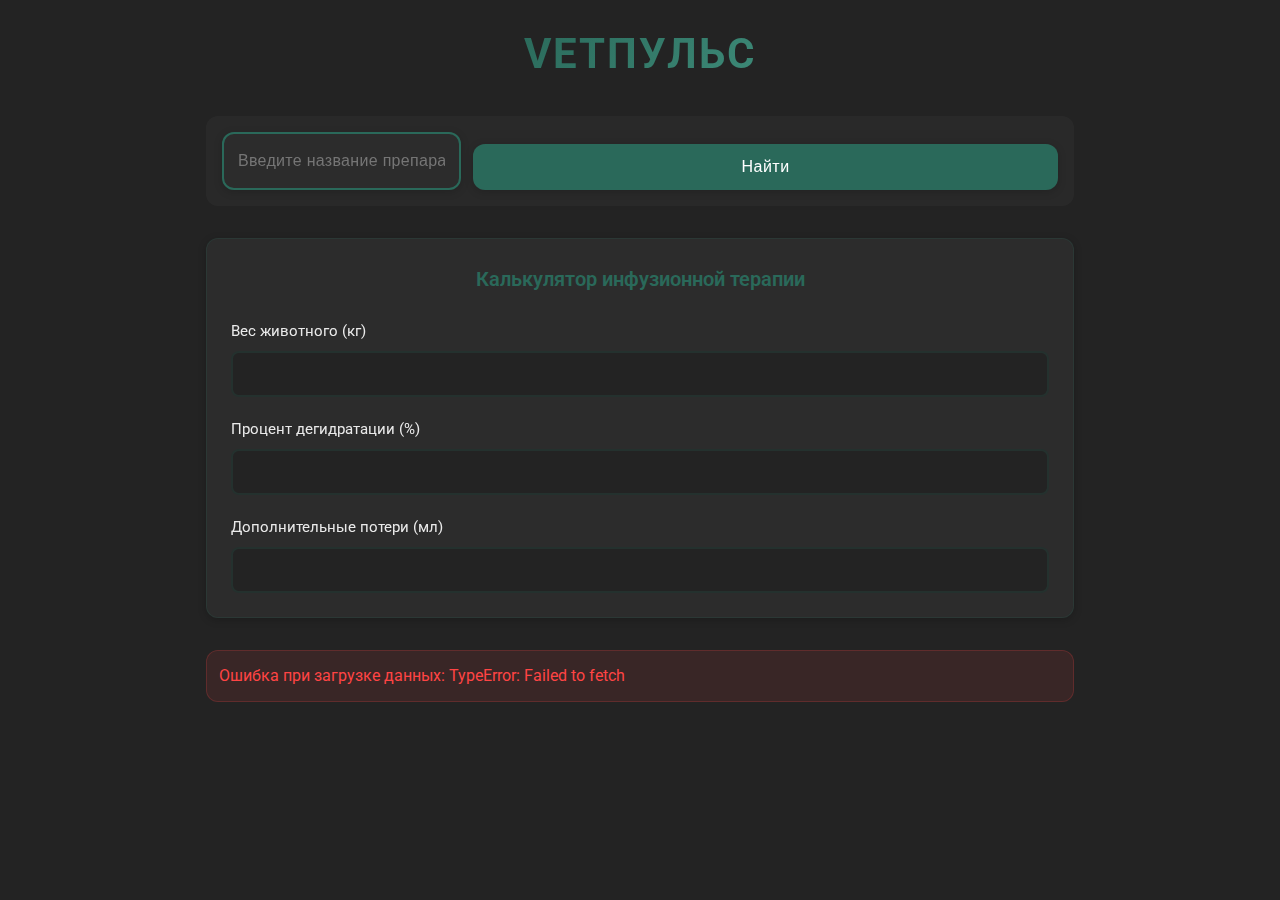
<file: docs/index.html>
<!DOCTYPE html>
<html lang="ru">
<head>
    <meta charset="UTF-8">
    <meta name="viewport" content="width=device-width, initial-scale=1.0">
    <title>Vet App Тест</title>
    <link rel="preconnect" href="https://fonts.googleapis.com">
    <link rel="preconnect" href="https://fonts.gstatic.com" crossorigin>
    <link href="https://fonts.googleapis.com/css2?family=Roboto:wght@700&display=swap" rel="stylesheet">
    <link rel="stylesheet" href="styles.css">
</head>
<body>
    <div id="app">
        <div class="container">
            <div class="logo-container">
                <button id="backButton" class="back-button" style="display: none;">
                    <svg viewBox="0 0 24 24">
                        <path d="M19 12H5M12 19l-7-7 7-7"/>
                    </svg>
                </button>
                <div class="logo">VETПУЛЬС</div>
            </div>
            <div class="search-section">
                <input type="text" id="searchInput" placeholder="Введите название препарата или симптома..." class="search-input">
                <button class="search-button">Найти</button>
            </div>

            <div class="calculator-section">
                <div class="calculator-title">Калькулятор инфузионной терапии</div>
                <div class="calculator-form">
                    <div class="input-group">
                        <label for="weight">Вес животного (кг)</label>
                        <input type="number" id="weight" class="calculator-input" step="0.1" min="0">
                    </div>
                    <div class="input-group">
                        <label for="dehydration">Процент дегидратации (%)</label>
                        <input type="number" id="dehydration" class="calculator-input" step="0.1" min="0" max="100">
                    </div>
                    <div class="input-group">
                        <label for="additional">Дополнительные потери (мл)</label>
                        <input type="number" id="additional" class="calculator-input" step="1" min="0">
                    </div>
                </div>
                <div class="calculator-results" style="display: none;">
                    <div class="result-item">
                        <span class="result-label">Дефицитарный объем:</span>
                        <span id="deficit" class="result-value">0 мл</span>
                    </div>
                    <div class="result-item">
                        <span class="result-label">Поддерживающий объем:</span>
                        <span id="maintenance" class="result-value">0 мл</span>
                    </div>
                    <div class="result-item">
                        <span class="result-label">Дополнительные потери:</span>
                        <span id="additional-result" class="result-value">0 мл</span>
                    </div>
                    <div class="result-item total">
                        <span class="result-label">Общий объем в сутки:</span>
                        <span id="total" class="result-value">0 мл</span>
                    </div>
                </div>
            </div>

            <div id="confirmation-section" class="confirmation-section" style="display: none;">
                <div class="confirmation-title">Выберите препарат:</div>
                <div id="drug-options" class="drug-options"></div>
            </div>

            <div id="results" class="results-section" style="display: none;">
                <div id="drug-info" class="drug-info-container" style="display: none;">
                    <div class="categories-section">
                        <div class="categories-title">Выберите категории информации:</div>
                        <div class="categories-grid">
                            <label class="category-item">
                                <input type="checkbox" id="mechanism" name="category" value="mechanism" style="display: none;">
                                <label for="mechanism" class="check">
                                    <svg width="18px" height="18px" viewBox="0 0 18 18">
                                        <path d="M 1 9 L 1 9 c 0 -5 3 -8 8 -8 L 9 1 C 14 1 17 5 17 9 L 17 9 c 0 4 -4 8 -8 8 L 9 17 C 5 17 1 14 1 9 L 1 9 Z"></path>
                                        <polyline points="1 9 7 14 15 4"></polyline>
                                    </svg>
                                </label>
                                <span class="category-text">Механизм действия</span>
                            </label>
                            <label class="category-item">
                                <input type="checkbox" id="indications" name="category" value="indications" style="display: none;">
                                <label for="indications" class="check">
                                    <svg width="18px" height="18px" viewBox="0 0 18 18">
                                        <path d="M 1 9 L 1 9 c 0 -5 3 -8 8 -8 L 9 1 C 14 1 17 5 17 9 L 17 9 c 0 4 -4 8 -8 8 L 9 17 C 5 17 1 14 1 9 L 1 9 Z"></path>
                                        <polyline points="1 9 7 14 15 4"></polyline>
                                    </svg>
                                </label>
                                <span class="category-text">Показания</span>
                            </label>
                            <label class="category-item">
                                <input type="checkbox" id="side_effects" name="category" value="side_effects" style="display: none;">
                                <label for="side_effects" class="check">
                                    <svg width="18px" height="18px" viewBox="0 0 18 18">
                                        <path d="M 1 9 L 1 9 c 0 -5 3 -8 8 -8 L 9 1 C 14 1 17 5 17 9 L 17 9 c 0 4 -4 8 -8 8 L 9 17 C 5 17 1 14 1 9 L 1 9 Z"></path>
                                        <polyline points="1 9 7 14 15 4"></polyline>
                                    </svg>
                                </label>
                                <span class="category-text">Побочные эффекты</span>
                            </label>
                            <label class="category-item">
                                <input type="checkbox" id="contraindications" name="category" value="contraindications" style="display: none;">
                                <label for="contraindications" class="check">
                                    <svg width="18px" height="18px" viewBox="0 0 18 18">
                                        <path d="M 1 9 L 1 9 c 0 -5 3 -8 8 -8 L 9 1 C 14 1 17 5 17 9 L 17 9 c 0 4 -4 8 -8 8 L 9 17 C 5 17 1 14 1 9 L 1 9 Z"></path>
                                        <polyline points="1 9 7 14 15 4"></polyline>
                                    </svg>
                                </label>
                                <span class="category-text">Противопоказания</span>
                            </label>
                            <label class="category-item">
                                <input type="checkbox" id="interactions" name="category" value="interactions" style="display: none;">
                                <label for="interactions" class="check">
                                    <svg width="18px" height="18px" viewBox="0 0 18 18">
                                        <path d="M 1 9 L 1 9 c 0 -5 3 -8 8 -8 L 9 1 C 14 1 17 5 17 9 L 17 9 c 0 4 -4 8 -8 8 L 9 17 C 5 17 1 14 1 9 L 1 9 Z"></path>
                                        <polyline points="1 9 7 14 15 4"></polyline>
                                    </svg>
                                </label>
                                <span class="category-text">Взаимодействия</span>
                            </label>
                            <label class="category-item">
                                <input type="checkbox" id="usage" name="category" value="usage" style="display: none;">
                                <label for="usage" class="check">
                                    <svg width="18px" height="18px" viewBox="0 0 18 18">
                                        <path d="M 1 9 L 1 9 c 0 -5 3 -8 8 -8 L 9 1 C 14 1 17 5 17 9 L 17 9 c 0 4 -4 8 -8 8 L 9 17 C 5 17 1 14 1 9 L 1 9 Z"></path>
                                        <polyline points="1 9 7 14 15 4"></polyline>
                                    </svg>
                                </label>
                                <span class="category-text">Применение</span>
                            </label>
                            <label class="category-item">
                                <input type="checkbox" id="storage" name="category" value="storage" style="display: none;">
                                <label for="storage" class="check">
                                    <svg width="18px" height="18px" viewBox="0 0 18 18">
                                        <path d="M 1 9 L 1 9 c 0 -5 3 -8 8 -8 L 9 1 C 14 1 17 5 17 9 L 17 9 c 0 4 -4 8 -8 8 L 9 17 C 5 17 1 14 1 9 L 1 9 Z"></path>
                                        <polyline points="1 9 7 14 15 4"></polyline>
                                    </svg>
                                </label>
                                <span class="category-text">Хранение</span>
                            </label>
                            <label class="category-item">
                                <input type="checkbox" id="dosage" name="category" value="dosage" style="display: none;">
                                <label for="dosage" class="check">
                                    <svg width="18px" height="18px" viewBox="0 0 18 18">
                                        <path d="M 1 9 L 1 9 c 0 -5 3 -8 8 -8 L 9 1 C 14 1 17 5 17 9 L 17 9 c 0 4 -4 8 -8 8 L 9 17 C 5 17 1 14 1 9 L 1 9 Z"></path>
                                        <polyline points="1 9 7 14 15 4"></polyline>
                                    </svg>
                                </label>
                                <span class="category-text">Дозировка</span>
                            </label>
                        </div>
                        <div class="categories-controls">
                            <button id="selectAllCategories" class="control-button">Выбрать все</button>
                            <button id="clearCategories" class="control-button">Очистить</button>
                        </div>
                    </div>
                    <div id="drug-content"></div>
                </div>
            </div>
            <div id="error" class="error-message"></div>
        </div>
    </div>

    <button class="report-error-btn" id="reportError" style="display: none;">⚠️</button>

    <!-- Модальное окно для отправки сообщения об ошибке -->
    <div class="error-modal" id="errorModal">
        <div class="error-modal-content">
            <div class="error-modal-header">
                <h3>Сообщить об ошибке</h3>
            </div>
            <div class="error-modal-body">
                <textarea id="errorComment" placeholder="Опишите, что именно неверно..." rows="4"></textarea>
            </div>
            <div class="error-modal-footer">
                <button class="send-error-btn" id="sendErrorReport">Отправить</button>
                <button class="cancel-error-btn" id="cancelErrorReport">Отмена</button>
            </div>
        </div>
    </div>

    <!-- Эмуляция Telegram WebApp для локального тестирования -->
    <script>
        window.Telegram = {
            WebApp: {
                ready: () => console.log('WebApp ready'),
                setHeaderColor: () => {},
                MainButton: {
                    hide: () => {}
                },
                colorScheme: 'dark',
                backgroundColor: '#232323',
                textColor: '#ffffff',
                buttonColor: '#2a695a',
                buttonTextColor: '#ffffff',
                secondaryBackgroundColor: '#2c2c2c'
            }
        };
    </script>
    
    <!-- Подключаем наш основной скрипт -->
    <script src="app.v2.js"></script>
</body>
</html>
</file>
<file: docs/styles.css>
*, *::before, *::after {
    box-sizing: border-box;
}

:root {
    --bg-color: #232323;
    --text-color: #ffffff;
    --secondary-bg-color: #2c2c2c;
    --accent-color: #2a695a;
    --accent-color-light: #3d8a78;
    --border-radius: 12px;
    --border-radius-small: 6px;
    --border-radius-medium: 8px;
    --shadow: 0 2px 8px rgba(0, 0, 0, 0.2);
    --shadow-hover: 0 4px 12px rgba(42, 105, 90, 0.2);
    --shadow-light: 0 2px 4px rgba(0, 0, 0, 0.1);
    --border-color: rgba(42, 105, 90, 0.2);
    --hover-bg-color: rgba(42, 105, 90, 0.05);
    --error-color: #ff4444;
    --error-bg-color: rgba(255, 68, 68, 0.1);
    --error-border-color: rgba(255, 68, 68, 0.2);
    --separator-color: rgba(255, 255, 255, 0.1);
    --text-opacity-high: 0.8;
    --text-opacity-medium: 0.7;
    --transition-default: all 0.2s ease;
    --transition-slow: all 0.3s ease;
    --card-bg-color: #2c2c2c;
    --card-border-color: #383838;
    --checkbox-bg-color: #2c2c2c;
    --checkbox-border-color: #4d4d4d;
    --card-scale: 1.02;
    --content-max-width: 900px;
    --header-height: 60px;
    --glass-effect: rgba(255, 255, 255, 0.03);
}

body {
    margin: 0;
    padding: 0;
    font-family: -apple-system, BlinkMacSystemFont, 'Segoe UI', Roboto, Oxygen, Ubuntu, Cantarell, 'Open Sans', 'Helvetica Neue', sans-serif;
    background-color: var(--bg-color);
    color: var(--text-color);
    line-height: 1.6;
    min-height: 100vh;
    position: relative;
    -webkit-font-smoothing: antialiased;
    -moz-osx-font-smoothing: grayscale;
    overflow-x: hidden;
}

.container {
    max-width: var(--content-max-width);
    margin: 0 auto;
    padding: 24px 16px;
    animation: fadeIn 0.3s ease;
}

@keyframes fadeIn {
    from { opacity: 0; transform: translateY(10px); }
    to { opacity: 1; transform: translateY(0); }
}

.search-section {
    margin-bottom: 32px;
    display: flex;
    gap: 12px;
    position: sticky;
    top: 16px;
    z-index: 100;
    backdrop-filter: blur(10px);
    padding: 16px;
    border-radius: var(--border-radius);
    background: var(--glass-effect);
}

.search-input {
    flex: 1;
    padding: 14px;
    border: 2px solid var(--accent-color);
    border-radius: var(--border-radius);
    font-size: 16px;
    background-color: var(--secondary-bg-color);
    color: var(--text-color);
    transition: var(--transition-slow);
    box-shadow: var(--shadow);
    backdrop-filter: blur(5px);
    letter-spacing: 0.3px;
}

.search-input:focus {
    outline: none;
    border-color: var(--accent-color-light);
    box-shadow: var(--shadow-hover);
}

.search-button {
    padding: 14px 24px;
    background-color: var(--accent-color);
    color: var(--text-color);
    border: none;
    border-radius: var(--border-radius);
    font-size: 16px;
    font-weight: 500;
    cursor: pointer;
    transition: all 0.2s ease;
    box-shadow: var(--shadow);
    white-space: nowrap;
    letter-spacing: 0.5px;
    backdrop-filter: blur(5px);
}

.search-button:hover {
    background-color: var(--accent-color-light);
    transform: translateY(-1px);
    box-shadow: var(--shadow-hover);
}

.search-button:active {
    transform: translateY(0);
    box-shadow: var(--shadow-light);
}

.confirmation-section {
    background-color: var(--secondary-bg-color);
    border-radius: var(--border-radius);
    padding: 20px;
    margin-bottom: 24px;
    box-shadow: var(--shadow-light);
}

.confirmation-title {
    font-size: 18px;
    font-weight: 600;
    margin-bottom: 16px;
    color: var(--text-color);
}

.drug-options {
    display: flex;
    flex-direction: column;
    gap: 12px;
}

.drug-option {
    background-color: var(--secondary-bg-color);
    border: 2px solid var(--border-color);
    border-radius: var(--border-radius);
    padding: 16px;
    cursor: pointer;
    transition: all 0.2s ease;
    box-shadow: var(--shadow);
    position: relative;
    overflow: hidden;
    backdrop-filter: blur(5px);
}

.drug-option:hover {
    transform: scale(var(--card-scale));
    background: linear-gradient(145deg, var(--secondary-bg-color), var(--card-bg-color));
}

.drug-option::after {
    content: '';
    position: absolute;
    top: 0;
    left: 0;
    right: 0;
    bottom: 0;
    background: linear-gradient(45deg, transparent, var(--glass-effect));
    opacity: 0;
    transition: opacity 0.3s ease;
}

.drug-option:hover::after {
    opacity: 1;
}

.drug-name {
    font-weight: 600;
    font-size: 17px;
    margin-bottom: 4px;
    color: var(--accent-color);
}

.drug-trade-names {
    color: var(--text-color);
    opacity: var(--text-opacity-high);
    font-size: 14px;
}

.drug-classification {
    font-size: 14px;
    color: var(--text-color);
    opacity: var(--text-opacity-medium);
    margin-top: 8px;
    padding-top: 8px;
    border-top: 1px solid var(--separator-color);
}

.results-section {
    background-color: var(--secondary-bg-color);
    border-radius: var(--border-radius);
    padding: 20px;
    margin-top: 24px;
    box-shadow: var(--shadow);
    border: 1px solid var(--border-color);
    opacity: 0;
    transform: translateY(20px);
    transition: opacity 0.3s ease, transform 0.3s ease;
}

.results-section.visible {
    opacity: 1;
    transform: translateY(0);
}

.drug-item {
    background-color: var(--secondary-bg-color);
    border-radius: var(--border-radius);
    padding: 20px;
    margin-bottom: 16px;
    box-shadow: var(--shadow);
    border: 1px solid var(--border-color);
}

.drug-title {
    font-size: 20px;
    font-weight: 600;
    margin-bottom: 16px;
    color: var(--accent-color);
}

.drug-info {
    font-size: 15px;
    line-height: 1.6;
    color: var(--text-color);
}

.drug-info br {
    content: "";
    display: block;
    margin: 8px 0;
}

.error-message {
    color: var(--error-color);
    padding: 12px;
    border-radius: var(--border-radius);
    margin-top: 16px;
    display: none;
    background-color: var(--error-bg-color);
    border: 1px solid var(--error-border-color);
}

button {
    background-color: var(--accent-color);
    color: var(--text-color);
    border: none;
    padding: 12px 24px;
    border-radius: var(--border-radius);
    cursor: pointer;
    font-size: 16px;
    font-weight: 500;
    width: 100%;
    margin-top: 12px;
    transition: all 0.2s ease;
}

button:hover {
    background-color: var(--accent-color-light);
    opacity: 0.9;
    transform: translateY(-1px);
    box-shadow: var(--shadow);
}

.drug-info-container {
    animation: slideUp 0.4s ease;
}

.categories-section {
    background-color: var(--secondary-bg-color);
    border-radius: var(--border-radius);
    padding: 16px;
    margin-bottom: 16px;
    box-shadow: var(--shadow);
    border: 1px solid var(--border-color);
    animation: slideUp 0.4s ease;
    max-width: 100%;
}

.categories-title {
    font-size: 15px;
    font-weight: 600;
    margin-bottom: 12px;
    color: var(--text-color);
}

.categories-grid {
    display: grid;
    grid-template-columns: repeat(auto-fill, minmax(180px, 1fr));
    gap: 12px;
    margin-bottom: 16px;
    padding: 12px;
    background: var(--glass-effect);
    border-radius: var(--border-radius);
    backdrop-filter: blur(10px);
}

.category-item {
    background: var(--secondary-bg-color);
    border: 1px solid var(--border-color);
    border-radius: var(--border-radius-medium);
    padding: 10px 12px;
    display: flex;
    align-items: center;
    gap: 12px;
    transition: all 0.3s ease;
    box-shadow: var(--shadow-light);
}

.category-item:hover {
    transform: translateY(-2px);
    box-shadow: var(--shadow-hover);
    border-color: var(--accent-color);
    background: linear-gradient(145deg, var(--secondary-bg-color), var(--bg-color));
}

.category-item input[type="checkbox"] {
    position: relative;
    width: 18px;
    height: 18px;
    margin: 0;
    cursor: pointer;
}

.category-text {
    font-size: 14px;
    font-weight: 500;
    color: var(--text-color);
    opacity: 0.9;
    transition: opacity 0.2s ease;
    flex: 1;
    word-wrap: break-word;
    word-break: break-word;
    hyphens: auto;
    -webkit-hyphens: auto;
    -ms-hyphens: auto;
}

.category-item:hover .category-text {
    opacity: 1;
}

input[type="checkbox"]:checked + .category-text {
    color: var(--accent-color);
    font-weight: 600;
}

@media (max-width: 768px) {
    .container {
        padding: 16px 12px;
    }

    .search-section {
        flex-direction: column;
        position: relative;
        top: 0;
    }

    .categories-section {
        padding: 8px;
        margin-bottom: 8px;
        width: 100%;
        max-width: 100%;
        box-sizing: border-box;
    }

    .categories-title {
        font-size: 13px;
        margin-bottom: 6px;
    }

    .categories-grid {
        grid-template-columns: repeat(2, minmax(0, 1fr));
        padding: 4px;
        gap: 4px;
        width: 100%;
        box-sizing: border-box;
    }

    .category-item {
        padding: 4px 6px;
        gap: 6px;
        min-height: 36px;
        align-items: flex-start;
    }

    .category-text {
        font-size: 11px;
        line-height: 1.3;
        padding-top: 2px;
        word-wrap: break-word;
        word-break: break-word;
        hyphens: auto;
        -webkit-hyphens: auto;
        -ms-hyphens: auto;
    }

    input[type="checkbox"] {
        width: 16px;
        height: 16px;
        min-width: 16px;
        margin-top: 2px;
    }
}

.logo-container {
    display: flex;
    align-items: center;
    justify-content: center;
    gap: 16px;
    margin-bottom: 32px;
    position: relative;
    min-height: 60px;
}

.logo {
    text-align: center;
    font-size: 42px;
    font-weight: 700;
    letter-spacing: 2px;
    text-transform: uppercase;
    font-family: 'Roboto', sans-serif;
    position: absolute;
    left: 50%;
    transform: translateX(-50%) scale(1);
    background: linear-gradient(135deg, var(--accent-color) 0%, var(--accent-color-light) 100%);
    -webkit-background-clip: text;
    -webkit-text-fill-color: transparent;
    margin: 0;
    opacity: 1;
    transition: all 0.3s ease;
    z-index: 1;
}

.logo.hidden {
    opacity: 0;
    transform: translateX(-50%) scale(0.8);
    pointer-events: none;
}

@media (max-width: 768px) {
    .logo-container {
        gap: 12px;
    }

    .logo {
        font-size: 36px;
    }

    .back-button {
        width: 36px !important;
        height: 36px;
    }

    .back-button svg {
        width: 20px;
        height: 20px;
    }
}

@media (max-width: 360px) {
    .logo-container {
        gap: 8px;
    }

    .logo {
        font-size: 32px;
    }

    .back-button {
        width: 32px !important;
        height: 32px;
    }

    .back-button svg {
        width: 18px;
        height: 18px;
    }
}

/* Стили для кнопки возврата */
.back-button {
    position: absolute;
    left: 50%;
    transform: translateX(-50%) scale(0.8);
    width: 42px !important;
    height: 42px;
    padding: 0 !important;
    margin: 0 !important;
    border-radius: 50%;
    background: var(--accent-color);
    display: flex;
    align-items: center;
    justify-content: center;
    cursor: pointer;
    transition: all 0.3s ease;
    border: none;
    box-shadow: 0 4px 12px rgba(42, 105, 90, 0.3);
    backdrop-filter: blur(10px);
    -webkit-backdrop-filter: blur(10px);
    opacity: 0;
    pointer-events: none;
    z-index: 2;
}

.back-button.visible {
    opacity: 1;
    transform: translateX(-50%) scale(1);
    pointer-events: auto;
}

.back-button:hover {
    transform: translateX(-50%) translateY(-2px) scale(1);
    background: var(--accent-color-light);
    box-shadow: 0 6px 16px rgba(42, 105, 90, 0.4);
}

.back-button:active {
    transform: translateX(-50%) translateY(0) scale(1);
    box-shadow: 0 4px 12px rgba(42, 105, 90, 0.3);
}

.back-button svg {
    width: 24px;
    height: 24px;
    fill: none;
    stroke: var(--text-color);
    stroke-width: 2.5;
    stroke-linecap: round;
    stroke-linejoin: round;
    transform: translateX(0);
    transition: transform 0.2s ease;
}

.back-button:hover svg {
    transform: translateX(-2px);
}

/* Медиа-запросы для очень маленьких экранов */
@media (max-width: 360px) {
    .back-button {
        top: 16px;
        width: 38px !important;
        height: 38px;
    }

    .back-button svg {
        width: 22px;
        height: 22px;
    }
}

/* Медиа-запросы для очень больших экранов */
@media (min-width: 1440px) {
    .back-button {
        top: 32px;
    }
}

/* Медиа-запросы для устройств с маленькой высотой экрана */
@media (max-height: 600px) {
    .back-button {
        top: 16px;
    }
}

/* Обновленные стили для чекбоксов */
.check {
    cursor: pointer;
    position: relative;
    width: 18px;
    height: 18px;
    -webkit-tap-highlight-color: transparent;
    transform: translate3d(0, 0, 0);
    display: flex;
    align-items: center;
    justify-content: center;
}

.check:before {
    content: "";
    position: absolute;
    top: -15px;
    left: -15px;
    width: 48px;
    height: 48px;
    border-radius: 50%;
    background: var(--accent-color);
    opacity: 0;
    transition: opacity 0.2s ease;
}

.check svg {
    position: relative;
    z-index: 1;
    fill: none;
    stroke-linecap: round;
    stroke-linejoin: round;
    stroke: var(--border-color);
    stroke-width: 1.5;
    transform: translate3d(0, 0, 0);
    transition: all 0.2s ease;
}

.check svg path {
    stroke-dasharray: 60;
    stroke-dashoffset: 0;
}

.check svg polyline {
    stroke-dasharray: 22;
    stroke-dashoffset: 66;
}

.check:hover:before {
    opacity: 0.1;
}

.check:hover svg {
    stroke: var(--accent-color);
}

input[type="checkbox"]:checked + .check svg {
    stroke: var(--accent-color);
}

input[type="checkbox"]:checked + .check svg path {
    stroke-dashoffset: 60;
    transition: all 0.3s linear;
}

input[type="checkbox"]:checked + .check svg polyline {
    stroke-dashoffset: 42;
    transition: all 0.2s linear;
    transition-delay: 0.15s;
}

/* Стили для модального окна с ошибкой */
.error-modal {
    display: none;
    position: fixed;
    inset: 0;
    width: 100%;
    height: 100%;
    background: rgba(0, 0, 0, 0.85);
    backdrop-filter: blur(8px);
    -webkit-backdrop-filter: blur(8px);
    z-index: 1000;
    opacity: 0;
    transition: opacity 0.3s ease;
    box-sizing: border-box;
}

.error-modal.visible {
    display: flex;
    align-items: center;
    justify-content: center;
    opacity: 1;
}

.error-modal-content {
    background: var(--bg-color);
    border-radius: 16px;
    width: 40%;
    min-height: 280px;
    box-shadow: 0 8px 32px rgba(0, 0, 0, 0.4);
    transform: translateY(20px);
    transition: transform 0.3s ease;
    border: 1px solid rgba(255, 255, 255, 0.1);
    display: flex;
    flex-direction: column;
    margin: 0 auto;
}

.error-modal-header {
    padding: 20px;
    border-bottom: 1px solid rgba(255, 255, 255, 0.1);
}

.error-modal-header h3 {
    margin: 0;
    font-size: 18px;
    color: var(--text-color);
    font-weight: 600;
    text-align: center;
}

.error-modal-body {
    padding: 20px;
    flex: 1;
    display: flex;
    min-height: 160px;
}

#errorComment {
    width: 100%;
    min-height: 160px;
    padding: 16px;
    border: 1px solid rgba(255, 255, 255, 0.2);
    border-radius: 12px;
    background: rgba(0, 0, 0, 0.2);
    color: var(--text-color);
    font-size: 16px;
    line-height: 1.5;
    resize: none;
    transition: all 0.2s ease;
    font-family: inherit;
}

#errorComment:focus {
    outline: none;
    border-color: var(--accent-color);
    background: rgba(0, 0, 0, 0.3);
}

#errorComment::placeholder {
    color: rgba(255, 255, 255, 0.5);
}

.error-modal-footer {
    padding: 20px;
    border-top: 1px solid rgba(255, 255, 255, 0.1);
    display: flex;
    justify-content: space-between;
    gap: 12px;
}

.send-error-btn,
.cancel-error-btn {
    flex: 1;
    padding: 12px !important;
    font-size: 15px !important;
    border-radius: var(--border-radius) !important;
    margin: 0 !important;
}

.send-error-btn {
    background-color: var(--accent-color) !important;
}

.send-error-btn:hover {
    background-color: var(--accent-color-light) !important;
}

.cancel-error-btn {
    background-color: rgba(255, 255, 255, 0.1) !important;
}

.cancel-error-btn:hover {
    background-color: rgba(255, 255, 255, 0.15) !important;
}

@media (max-width: 768px) {
    .error-modal-content {
        width: 60%;
        min-height: 280px;
    }

    .error-modal-body {
        padding: 16px;
        min-height: 160px;
    }

    #errorComment {
        min-height: 160px;
    }

    .error-modal-footer {
        padding: 16px;
    }

    .send-error-btn,
    .cancel-error-btn {
        padding: 10px !important;
        font-size: 14px !important;
    }
}

@media (max-width: 480px) {
    .error-modal-content {
        width: 60%;
    }
}

@media (max-height: 600px) {
    .error-modal-content {
        min-height: 240px;
    }

    .error-modal-body {
        min-height: 120px;
    }

    #errorComment {
        min-height: 120px;
    }
}

@media (max-height: 400px) and (orientation: landscape) {
    .error-modal-content {
        width: 85%;
        height: auto;
        min-height: 200px;
    }

    .error-modal-body {
        padding: 12px;
        min-height: 80px;
    }

    #errorComment {
        min-height: 80px;
        padding: 12px;
    }
}

@supports (-webkit-touch-callout: none) {
    .error-modal-content {
        max-height: -webkit-fill-available;
    }
    
    .error-modal-body {
        max-height: -webkit-fill-available;
    }
}

/* Стили для калькулятора */
.calculator-section {
    background-color: var(--secondary-bg-color);
    border-radius: var(--border-radius);
    padding: 24px;
    margin-bottom: 32px;
    box-shadow: var(--shadow);
    border: 1px solid var(--border-color);
    animation: fadeIn 0.4s ease;
}

.calculator-title {
    font-size: 20px;
    font-weight: 600;
    margin-bottom: 24px;
    color: var(--accent-color);
    text-align: center;
}

.calculator-form {
    display: flex;
    flex-direction: column;
    gap: 20px;
}

.input-group {
    display: flex;
    flex-direction: column;
    gap: 8px;
}

.input-group label {
    font-size: 15px;
    color: var(--text-color);
    opacity: 0.9;
}

.calculator-input {
    padding: 12px;
    border: 2px solid var(--border-color);
    border-radius: var(--border-radius-medium);
    background-color: var(--bg-color);
    color: var(--text-color);
    font-size: 16px;
    transition: all 0.2s ease;
}

.calculator-input:focus {
    outline: none;
    border-color: var(--accent-color);
    box-shadow: var(--shadow-hover);
}

.calculator-button {
    background-color: var(--accent-color);
    color: var(--text-color);
    padding: 14px;
    border: none;
    border-radius: var(--border-radius);
    font-size: 16px;
    font-weight: 500;
    cursor: pointer;
    transition: all 0.2s ease;
    margin-top: 8px;
}

.calculator-button:hover {
    background-color: var(--accent-color-light);
    transform: translateY(-1px);
    box-shadow: var(--shadow-hover);
}

.calculator-results {
    margin-top: 24px;
    padding-top: 24px;
    border-top: 1px solid var(--border-color);
    animation: slideUp 0.3s ease;
}

.result-item {
    display: flex;
    justify-content: space-between;
    align-items: center;
    margin-bottom: 16px;
    padding: 12px;
    background: var(--bg-color);
    border-radius: var(--border-radius-medium);
    transition: all 0.2s ease;
}

.result-item:hover {
    transform: translateX(4px);
    background: var(--glass-effect);
}

.result-label {
    color: var(--text-color);
    opacity: 0.9;
    font-size: 15px;
}

.result-value {
    color: var(--accent-color);
    font-weight: 600;
    font-size: 16px;
}

.result-item.total {
    margin-top: 20px;
    background: var(--accent-color);
    padding: 16px;
}

.result-item.total .result-label,
.result-item.total .result-value {
    color: var(--text-color);
    font-size: 17px;
    font-weight: 600;
    opacity: 1;
}

@media (max-width: 768px) {
    .calculator-section {
        padding: 20px;
    }

    .calculator-title {
        font-size: 18px;
    }

    .calculator-input {
        font-size: 15px;
    }

    .result-item {
        padding: 10px;
    }
}

.report-error-btn {
    position: fixed;
    bottom: 20px;
    right: 20px;
    width: auto !important;
    height: auto !important;
    padding: 8px 16px !important;
    border-radius: 20px !important;
    background: var(--error-bg-color) !important;
    border: 1px solid var(--error-border-color) !important;
    color: var(--error-color) !important;
    font-size: 14px !important;
    display: flex;
    align-items: center;
    gap: 6px;
    cursor: pointer;
    transition: all 0.2s ease;
    box-shadow: 0 2px 8px rgba(0, 0, 0, 0.2);
    margin: 0 !important;
    z-index: 100;
}

.report-error-btn::before {
    content: "Сообщить об ошибке";
    font-size: 14px;
}

.report-error-btn:hover {
    transform: translateY(-2px);
    box-shadow: 0 4px 12px rgba(255, 68, 68, 0.2);
    background: var(--error-bg-color) !important;
    opacity: 1;
}

@media (max-width: 768px) {
    .report-error-btn {
        bottom: 16px;
        right: 16px;
        padding: 6px 12px !important;
        font-size: 13px !important;
    }
}
</file>
